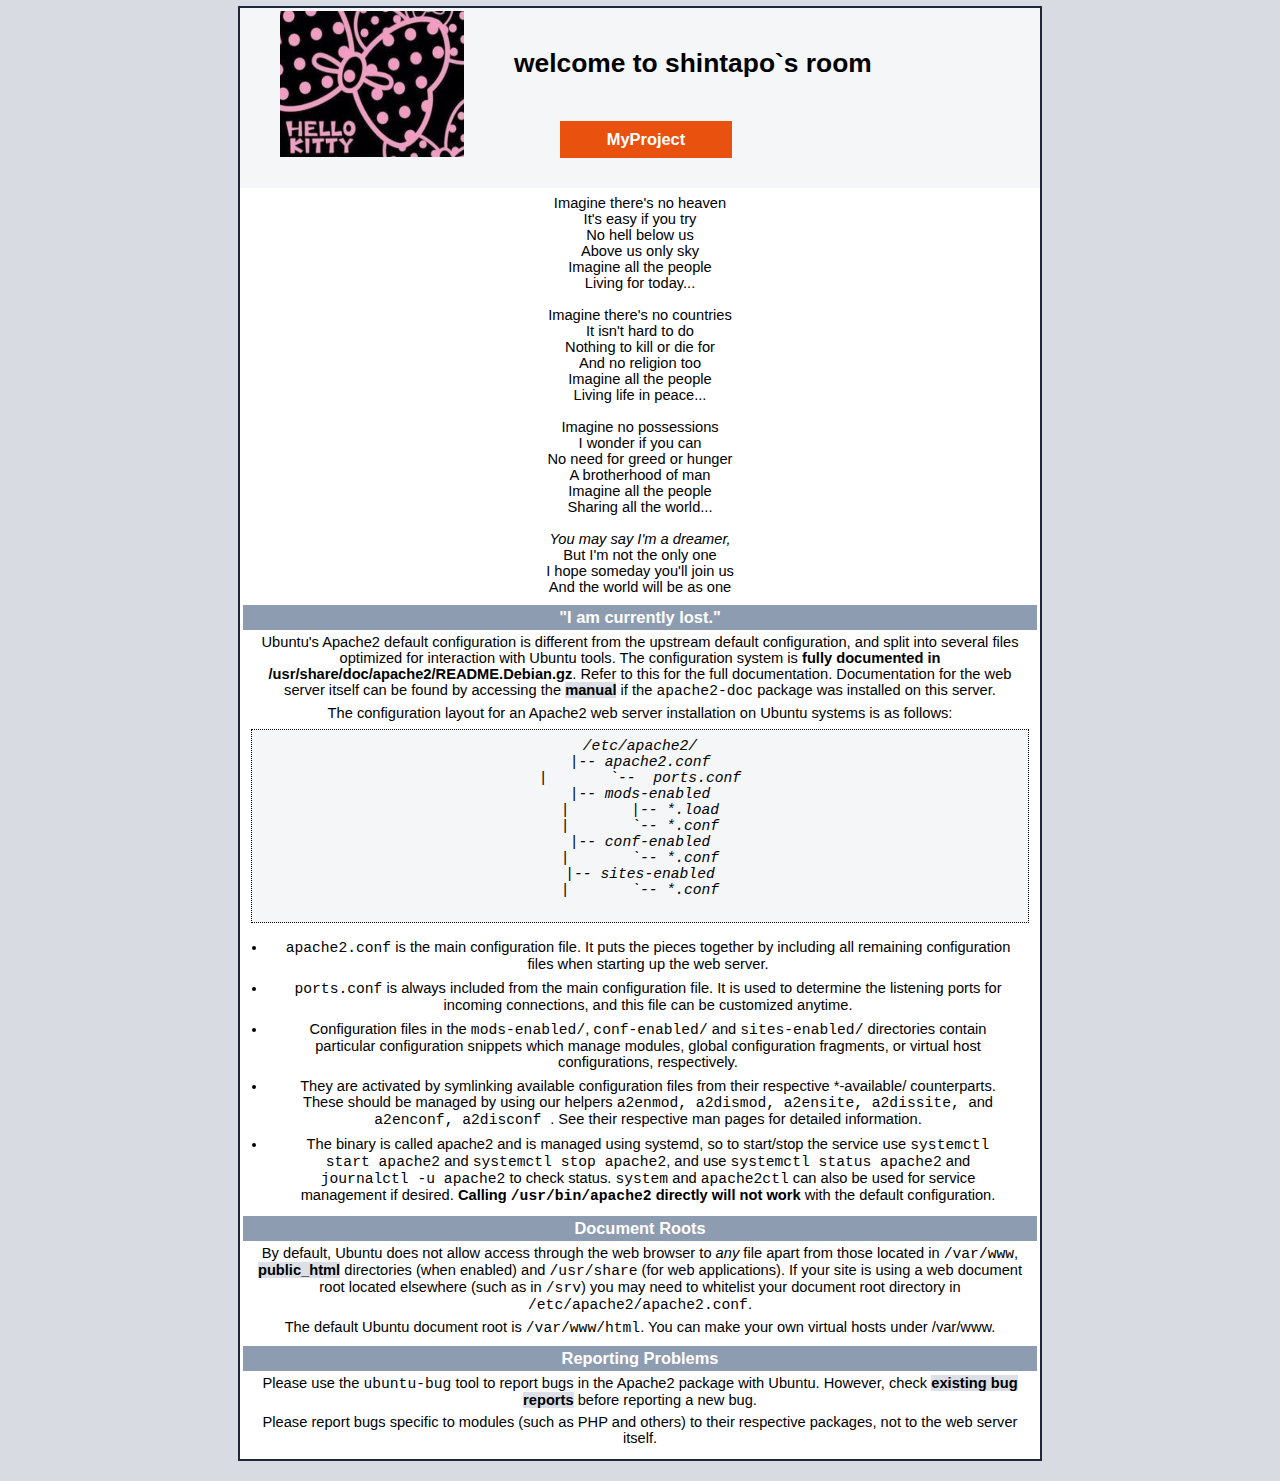
<file: html/index.html>
<!DOCTYPE html PUBLIC "-//W3C//DTD XHTML 1.0 Transitional//EN" "http://www.w3.org/TR/xhtml1/DTD/xhtml1-transitional.dtd">
<html xmlns="http://www.w3.org/1999/xhtml">
  <!--
    Modified from the Debian original for Ubuntu
    Last updated: 2022-03-22
    See: https://launchpad.net/bugs/1966004
  -->
  <head>
    <meta http-equiv="Content-Type" content="text/html; charset=UTF-8" />
    <title>SHINTARO'S ROOM</title>
    <link rel="stylesheet" href="style/style.css">
  </head>
  <body>
    <div class="main_page">
      <div class="page_header floating_element">
        <img src="images/hellokitty.png" alt="Ubuntu Logo"
             style="width:184px;height:146px;" class="floating_element" />
        <div>
          <span style="margin-top: 1.5em;" class="floating_element">
            welcome to shintapo`s room
          </span>
        </div>
        <div class="banner">
          <div id="about"></div>
          MyProject
        </div>

      </div>
      <div class="content_section floating_element">
        <div class="content_section_text">
          <p>
          Imagine there's no heaven<br>
          It's easy if you try<br>
          No hell below us<br>
          Above us only sky<br>
          Imagine all the people<br>
          Living for today...<br>
          <br>
          Imagine there's no countries<br>
          It isn't hard to do<br>
          Nothing to kill or die for<br>
          And no religion too<br>
          Imagine all the people<br>
          Living life in peace...<br>
          <br>
          Imagine no possessions<br>
          I wonder if you can<br>
          No need for greed or hunger<br>
          A brotherhood of man<br>
          Imagine all the people<br>
          Sharing all the world...<br>
          <br>
          <i>You may say I'm a dreamer,</i><br>
          But I'm not the only one<br>
          I hope someday you'll join us<br>
          And the world will be as one<br>
          </p>

        </div>
        <div class="section_header">
          <div id="changes"></div>
                "I am currently lost."
        </div>
        <div class="content_section_text">
          <p>
                Ubuntu's Apache2 default configuration is different from the
                upstream default configuration, and split into several files optimized for
                interaction with Ubuntu tools. The configuration system is
                <b>fully documented in
                /usr/share/doc/apache2/README.Debian.gz</b>. Refer to this for the full
                documentation. Documentation for the web server itself can be
                found by accessing the <a href="/manual">manual</a> if the <tt>apache2-doc</tt>
                package was installed on this server.
          </p>
          <p>
                The configuration layout for an Apache2 web server installation on Ubuntu systems is as follows:
          </p>
          <pre>
/etc/apache2/
|-- apache2.conf
|       `--  ports.conf
|-- mods-enabled
|       |-- *.load
|       `-- *.conf
|-- conf-enabled
|       `-- *.conf
|-- sites-enabled
|       `-- *.conf
          </pre>
          <ul>
                        <li>
                           <tt>apache2.conf</tt> is the main configuration
                           file. It puts the pieces together by including all remaining configuration
                           files when starting up the web server.
                        </li>

                        <li>
                           <tt>ports.conf</tt> is always included from the
                           main configuration file. It is used to determine the listening ports for
                           incoming connections, and this file can be customized anytime.
                        </li>

                        <li>
                           Configuration files in the <tt>mods-enabled/</tt>,
                           <tt>conf-enabled/</tt> and <tt>sites-enabled/</tt> directories contain
                           particular configuration snippets which manage modules, global configuration
                           fragments, or virtual host configurations, respectively.
                        </li>

                        <li>
                           They are activated by symlinking available
                           configuration files from their respective
                           *-available/ counterparts. These should be managed
                           by using our helpers
                           <tt>
                                a2enmod,
                                a2dismod,
                           </tt>
                           <tt>
                                a2ensite,
                                a2dissite,
                            </tt>
                                and
                           <tt>
                                a2enconf,
                                a2disconf
                           </tt>. See their respective man pages for detailed information.
                        </li>

                        <li>
                           The binary is called apache2 and is managed using systemd, so to
                           start/stop the service use <tt>systemctl start apache2</tt> and
                           <tt>systemctl stop apache2</tt>, and use <tt>systemctl status apache2</tt>
                           and <tt>journalctl -u apache2</tt> to check status.  <tt>system</tt>
                           and <tt>apache2ctl</tt> can also be used for service management if
                           desired.
                           <b>Calling <tt>/usr/bin/apache2</tt> directly will not work</b> with the
                           default configuration.
                        </li>
          </ul>
        </div>

        <div class="section_header">
            <div id="docroot"></div>
                Document Roots
        </div>

        <div class="content_section_text">
            <p>
                By default, Ubuntu does not allow access through the web browser to
                <em>any</em> file apart from those located in <tt>/var/www</tt>,
                <a href="https://httpd.apache.org/docs/2.4/mod/mod_userdir.html" rel="nofollow">public_html</a>
                directories (when enabled) and <tt>/usr/share</tt> (for web
                applications). If your site is using a web document root
                located elsewhere (such as in <tt>/srv</tt>) you may need to whitelist your
                document root directory in <tt>/etc/apache2/apache2.conf</tt>.
            </p>
            <p>
                The default Ubuntu document root is <tt>/var/www/html</tt>. You
                can make your own virtual hosts under /var/www.
            </p>
        </div>

        <div class="section_header">
          <div id="bugs"></div>
                Reporting Problems
        </div>
        <div class="content_section_text">
          <p>
                Please use the <tt>ubuntu-bug</tt> tool to report bugs in the
                Apache2 package with Ubuntu. However, check <a
                href="https://bugs.launchpad.net/ubuntu/+source/apache2"
                rel="nofollow">existing bug reports</a> before reporting a new bug.
          </p>
          <p>
                Please report bugs specific to modules (such as PHP and others)
                to their respective packages, not to the web server itself.
          </p>
        </div>

      </div>
    </div>
    <div class="validator">
    </div>
  </body>
</html>
</file>
<file: html/style/style.css>
* {
    margin: 0px 0px 0px 0px;
    padding: 0px 0px 0px 0px;
  }

  body, html {
    padding: 3px 3px 3px 3px;

    background-color: #D8DBE2;

    font-family: Ubuntu, Verdana, sans-serif;
    font-size: 11pt;
    text-align: center;
  }

  div.main_page {
    position: relative;
    display: table;

    width: 800px;

    margin-bottom: 3px;
    margin-left: auto;
    margin-right: auto;
    padding: 0px 0px 0px 0px;

    border-width: 2px;
    border-color: #212738;
    border-style: solid;

    background-color: #FFFFFF;

    text-align: center;
  }

  div.page_header {
    height: 180px;
    width: 100%;

    background-color: #F5F6F7;
  }

  div.page_header span {
    margin: 15px 0px 0px 50px;

    font-size: 180%;
    font-weight: bold;
  }

  div.page_header img {
    margin: 3px 0px 0px 40px;

    border: 0px 0px 0px;
  }

  div.banner {
    padding: 9px 6px 9px 6px;
    background-color: #E9510E;
    color: #FFFFFF;
    font-weight: bold;
    font-size: 112%;
    text-align: center;
    position: absolute;
    left: 40%;
    bottom: 30px;
    width: 20%;
  }

  div.table_of_contents {
    clear: left;

    min-width: 200px;

    margin: 3px 3px 3px 3px;

    background-color: #FFFFFF;

    text-align: left;
  }

  div.table_of_contents_item {
    clear: left;

    width: 100%;

    margin: 4px 0px 0px 0px;

    background-color: #FFFFFF;

    color: #000000;
    text-align: left;  
  }

  div.table_of_contents_item a {
    margin: 6px 0px 0px 6px;
  }

  div.content_section {
    margin: 3px 3px 3px 3px;

    background-color: #FFFFFF;

    text-align: left;
  }

  div.content_section_text {
    padding: 4px 8px 4px 8px;
    text-align: center;
    color: #000000;
    font-size: 100%;
  }

  div.content_section_text pre {
    margin: 8px 0px 8px 0px;
    padding: 8px 8px 8px 8px;

    border-width: 1px;
    border-style: dotted;
    border-color: #000000;

    background-color: #F5F6F7;

    font-style: italic;
  }

  div.content_section_text p {
    margin-bottom: 6px;
  }

  div.content_section_text ul, div.content_section_text li {
    padding: 4px 8px 4px 16px;
  }

  div.section_header {
    padding: 3px 6px 3px 6px;

    background-color: #8E9CB2;

    color: #FFFFFF;
    font-weight: bold;
    font-size: 112%;
    text-align: center;
  }

  div.section_header_grey {
    background-color: #9F9386;
  }

  .floating_element {
    position: relative;
    float: left;
  }

  div.table_of_contents_item a,
  div.content_section_text a {
    text-decoration: none;
    font-weight: bold;
  }

  div.table_of_contents_item a:link,
  div.table_of_contents_item a:visited,
  div.table_of_contents_item a:active {
    color: #000000;
  }

  div.table_of_contents_item a:hover {
    background-color: #000000;

    color: #FFFFFF;
  }

  div.content_section_text a:link,
  div.content_section_text a:visited,
   div.content_section_text a:active {
    background-color: #DCDFE6;

    color: #000000;
  }

  div.content_section_text a:hover {
    background-color: #000000;

    color: #DCDFE6;
  }

  div.validator {
  }
</file>
